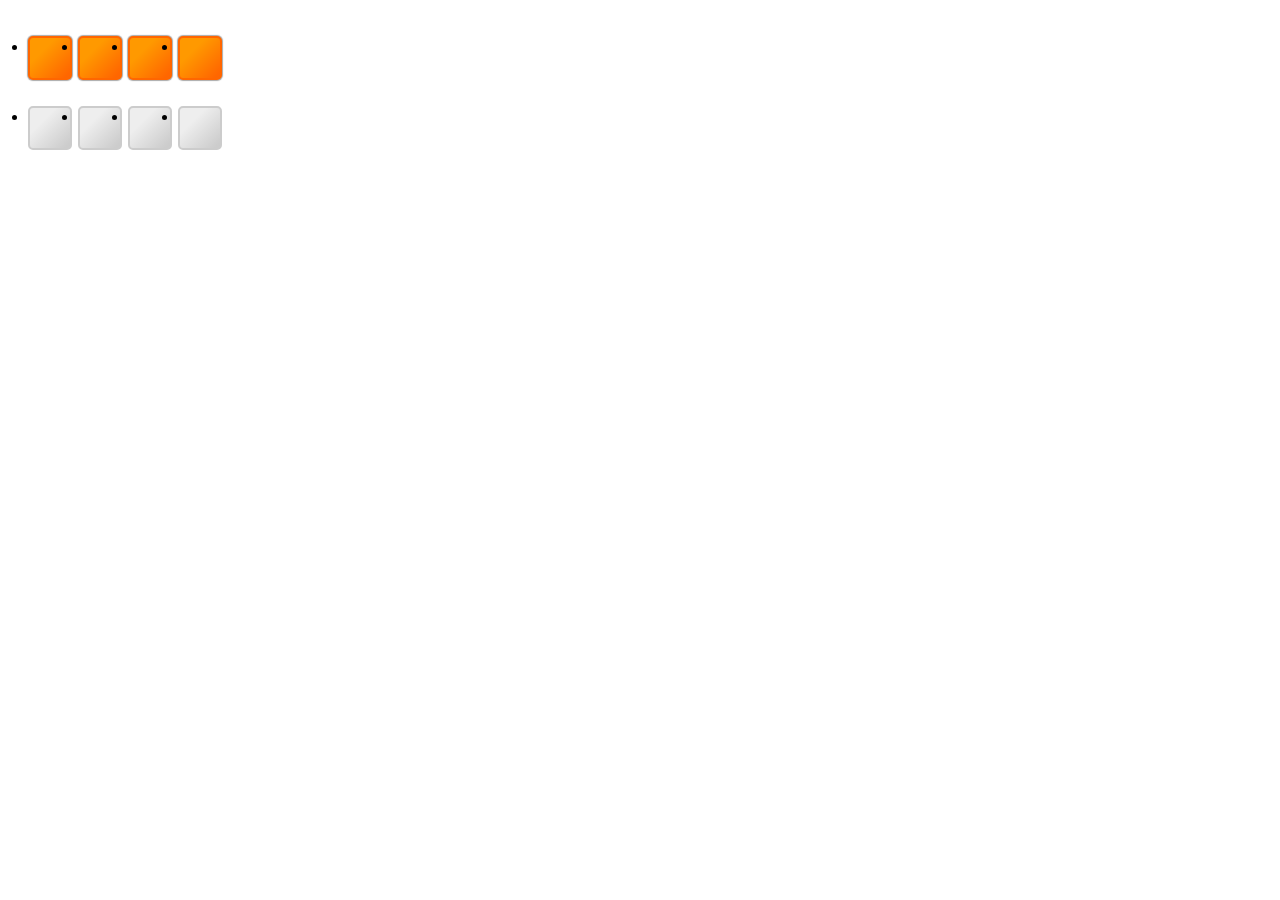
<file: a/index.html>
<!DOCTYPE html>
<html>
	<head>
        <link rel="stylesheet" type="text/css" href="http://yui.yahooapis.com/3.4.1/build/cssreset/cssreset.css" />
		<link rel="stylesheet" type="text/css" href="css/styles.css" />
	</head>
	<body>
	
		<ul class="letters">
			<li></li>
			<li></li>
			<li></li>
			<li></li>
		</ul>	
		<ul class="solution">
			<li></li>
			<li></li>
			<li></li>
			<li></li>
		</ul>	
	
	</body>	
	<script type="text/javascript">
		if('__proto__' in {}){ 
			document.write('<script type="text\/javascript" src="..\/zepto\/zepto.js"><\/script>');
			document.write('<script type="text\/javascript" src="..\/zepto\/event.js"><\/script>');
			document.write('<script type="text\/javascript" src="..\/zepto\/ajax.js"><\/script>');
		} else {
			document.write('<script type="text\/javascript" src="http:\/\/code.jquery.com\/jquery-latest.min.js"><\/script>');
		}
	</script>
	<script type="text/javascript" src="../lib/event.js"></script>
	<script type="text/javascript" src="../lib/rect.js"></script>
	<script type="text/javascript" src="../lib/drag-and-drop.js"></script>
	<script type="text/javascript" src="js/scripts.js"></script>
</html>
</file>
<file: a/css/styles.css>
ul {
			padding: 20px;
			clear: both;
		}
	
		li {
		
			height: 40px;
			width: 40px;
			float: left;
			margin-right: 6px;
			margin-bottom: 6px;
			border: solid 2px #ff6600;
			border-radius: 5px;
			
		}
		
		.letters li {
			
			background: #ccc;
			cursor: pointer;
			
			background-image: linear-gradient(right bottom, rgb(255,102,0) 7%, rgb(255,153,0) 68%);
			background-image: -o-linear-gradient(right bottom, rgb(255,102,0) 7%, rgb(255,153,0) 68%);
			background-image: -moz-linear-gradient(right bottom, rgb(255,102,0) 7%, rgb(255,153,0) 68%);
			background-image: -webkit-linear-gradient(right bottom, rgb(255,102,0) 7%, rgb(255,153,0) 68%);
			background-image: -ms-linear-gradient(right bottom, rgb(255,102,0) 7%, rgb(255,153,0) 68%);

			background-image: -webkit-gradient(
				linear,
				right bottom,
				left top,
				color-stop(0.07, rgb(255,102,0)),
				color-stop(0.68, rgb(255,153,0))
			);			

			-webkit-box-shadow: 0px 0px 1px 1px #aaa;
			-moz-box-shadow: 0px 0px 1px 1px #aaa;
			box-shadow: 0px 0px 1px 1px #aaa;			
		}
		
		.solution li {
			
			background-image: linear-gradient(right bottom, rgb(204,204,204) 7%, rgb(238,238,238) 68%);
			background-image: -o-linear-gradient(right bottom, rgb(204,204,204) 7%, rgb(238,238,238) 68%);
			background-image: -moz-linear-gradient(right bottom, rgb(204,204,204) 7%, rgb(238,238,238) 68%);
			background-image: -webkit-linear-gradient(right bottom, rgb(204,204,204) 7%, rgb(238,238,238) 68%);
			background-image: -ms-linear-gradient(right bottom, rgb(204,204,204) 7%, rgb(238,238,238) 68%);

			background-image: -webkit-gradient(
				linear,
				right bottom,
				left top,
				color-stop(0.07, rgb(204,204,204)),
				color-stop(0.68, rgb(238,238,238))
			);
			
			border: solid 2px #cccccc;
			
		}
</file>
